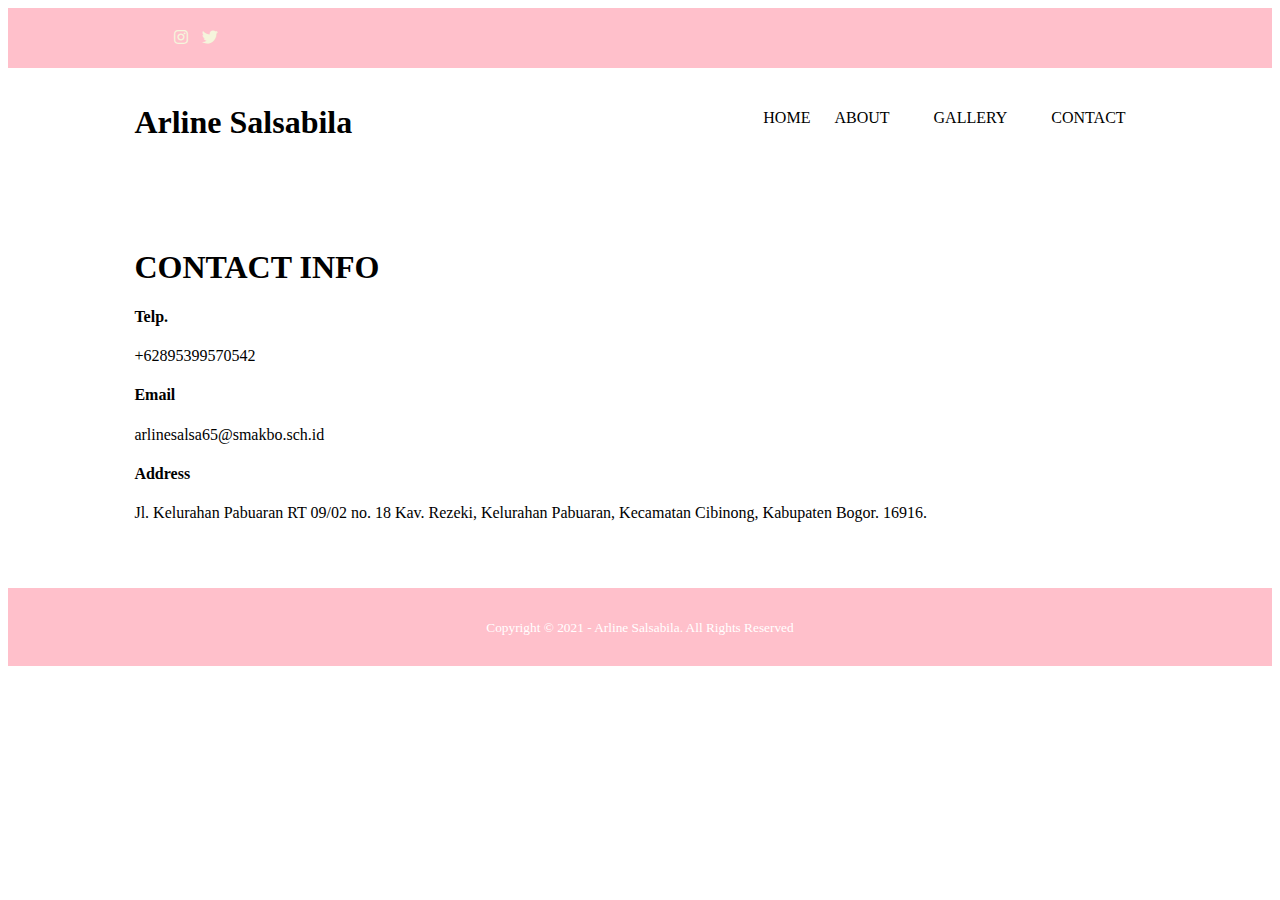
<file: contact.html>
<!DOCTYPE html>
<html>
    <head>
        <meta charset="utf-8">
        <meta name="viewport" content="widt=device-width, initial-scale=1">
        <title>Arline Salsabila</title>
        <link rel="stylesheet" type="text/css" href="style.css">
        <link rel="stylesheet" type="text/css" href="https://cdnjs.cloudflare.com/ajax/libs/font-awesome/5.15.3/css/all.min.css">
    </head>
    <body>
<!--header-->
<div class="medsos">
    <div class="container">
        <ul>
            <li><a href="https://www.instagram.com/arlns13/"><i class="fab fa-instagram"></i></a></li>
            <li><a href="https://twitter.com/swparkling"><i class="fab fa-twitter"></i></a></li>
        </ul>
    </div>
</div>
    <header>
        <div class="container">
            <h1><a href="index.html">Arline Salsabila</a></h1>
            <ul>
                <li class="active"></li><a href="index.html">HOME</a></li>
                <li><a href="about.html">ABOUT</a></li>
                <li><a href="galery.html">GALLERY</a></li>
                <li><a href="contact.html">CONTACT</a></li>
            </ul>
        </div>
    </header>

   
     <!---contact-->
     <section class="contact">
        <div class="container">
            <h1>CONTACT INFO</h1>
            <div class="box">
                <div class="col-4">
                    <h4>Telp.</h4>
                    <p>+62895399570542</p>
            </div>
                 <div class="col-4">
                    <h4>Email</h4>
                    <p>arlinesalsa65@smakbo.sch.id</p>
             </div>
             <div class="col-4">
                <h4>Address</h4>
                <p>Jl. Kelurahan Pabuaran RT 09/02 no. 18 Kav. Rezeki, Kelurahan Pabuaran, Kecamatan Cibinong, Kabupaten Bogor. 16916.</p>
        </div>
    </div>
    </div>
    </section>

   <!--footer-->
   <footer>
    <div class="container">
        <small>Copyright &copy; 2021 - Arline Salsabila. All Rights Reserved </small>
    </div>
</footer>
    </body>
</html>
</file>
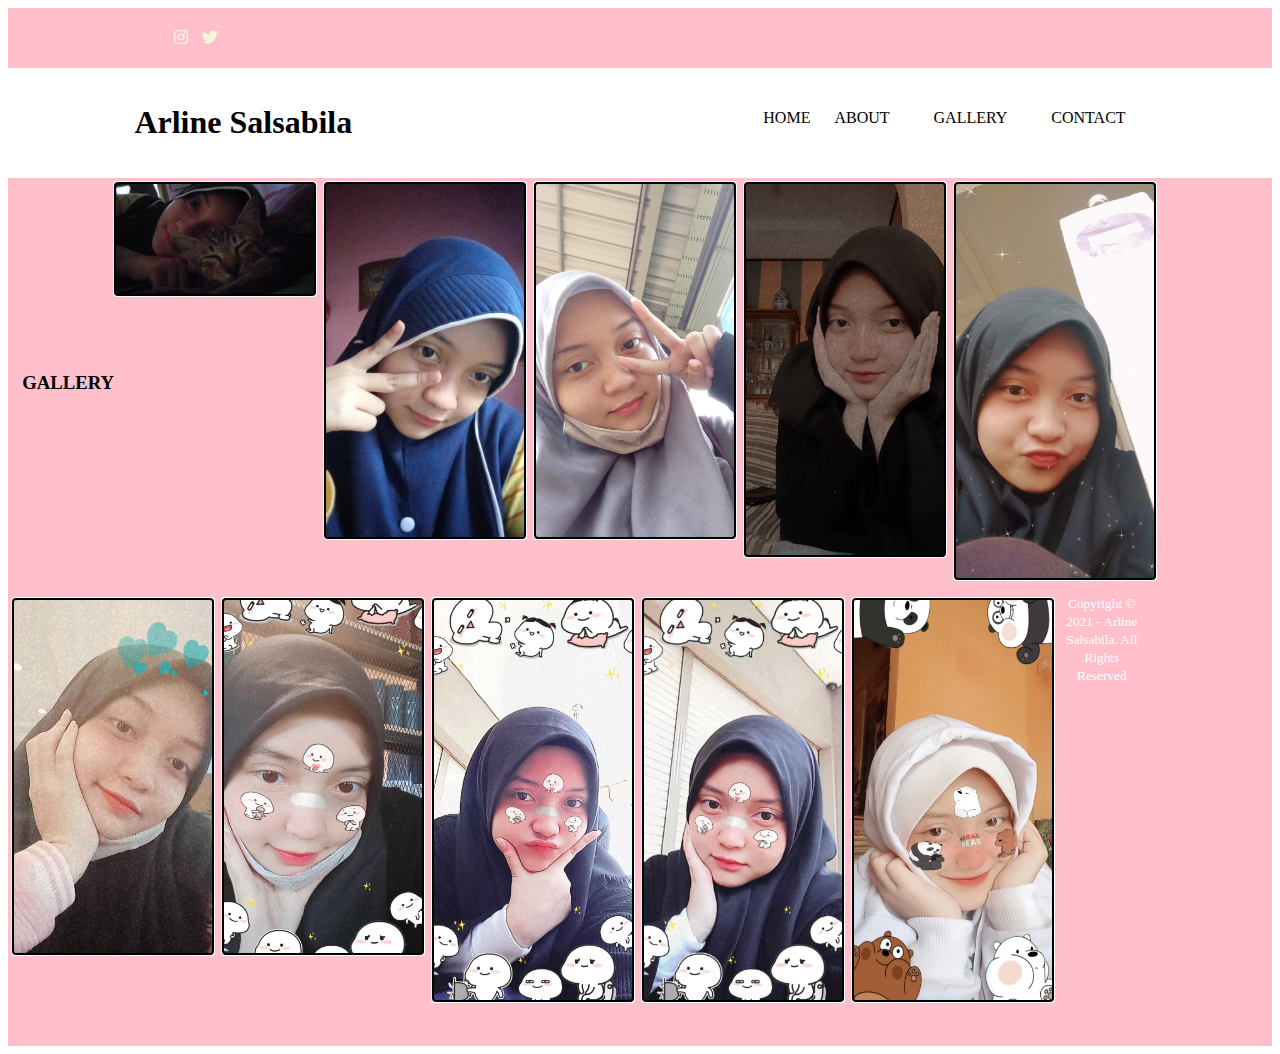
<file: galery.html>
<!DOCTYPE html>
<html>
    <head>
        <meta charset="utf-8">
        <meta name="viewport" content="widt=device-width, initial-scale=1">
        <title>Arline Salsabila</title>
        <link rel="stylesheet" type="text/css" href="style.css">
        <link rel="stylesheet" type="text/css" href="https://cdnjs.cloudflare.com/ajax/libs/font-awesome/5.15.3/css/all.min.css">
    </head>
    <body>
<!--header-->
<div class="medsos">
    <div class="container">
        <ul>
            <li><a href="https://www.instagram.com/arlns13/"><i class="fab fa-instagram"></i></a></li>
            <li><a href="https://twitter.com/swparkling"><i class="fab fa-twitter"></i></a></li>
        </ul>
    </div>
</div>
    <header>
        <div class="container">
            <h1><a href="index.html">Arline Salsabila</a></h1>
            <ul>
                <li class="active"></li><a href="index.html">HOME</a></li>
                <li><a href="about.html">ABOUT</a></li>
                <li><a href="galery.html">GALLERY</a></li>
                <li><a href="contact.html">CONTACT</a></li>
            </ul>
        </div>
    </header>

    
    <!--gallery-->
    <section class="gallery">
        <div class="container">
            <h3>GALLERY</h3>
        </div>
    </section>

    <div class="gallery">
        <img src="1.jpg">
    </div>

    <div class="gallery">
        <img src="2.jpg">
    </div>

    <div class="gallery">
        <img src="3.jpg">
    </div>

    <div class="gallery">
        <img src="4.jpg">
    </div>

    <div class="gallery">
        <img src="5.jpg">
    </div>

    <div class="gallery">
        <img src="6.jpg">
    </div>

    <div class="gallery">
        <img src="7.jpg">
    </div>

    <div class="gallery">
        <img src="8.jpg">
    </div>

    <div class="gallery">
        <img src="9.jpg">
    </div>

    <div class="gallery">
        <img src="10.jpg">
    </div>

   <!--footer-->
   <footer>
    <div class="container">
        <small>Copyright &copy; 2021 - Arline Salsabila. All Rights Reserved </small>
    </div>
</footer>
    </body>
</html>
</file>
<file: style.css>
{
    padding:0;
    margin:0;
    font-family: sans-serif;
}
a{
    color: inherit ;
    text-decoration: none;
}
.medsos{
    padding:5px 0;
    background-color: pink
}
.medsos ul li {
    display: inline-block;
    color: beige;
    margin-right: 10px;
}
.container {
    width: 80%;
    margin:0 auto;
}
.container:after{
    content: "";
    display: block;
    clear: both;
}
header h1{
    float: left;
    padding:15px 0px;
    color: black;
}
header ul{
    float: right;
}
header ul li {
    display: inline-block;
}
header ul li a {
    padding:25px 20px;
    display: inline-block;
}
header ul li a:hover {
    background-color:black;
    color: ivory;
}
.active{
    background-color:black;
    color: ivory;
}
.banner{
    height: 60vh;
    background-image: url(bg.JPG) ;
    background-size: cover;
    position: relative;
    display: flex;
    justify-content: center;
    align-items: center;
}
.banner :after{
    content: "";
    display: block;
    position: absolute;
    top: 0px;
    right: 0px;
    left: 0px;
    bottom:0px;
}
.banner h2{
    color:white;
    z-index: 5;
    padding:20px 25px ;
    border: 3px solid white;
}
section{
    padding: 50px 0;
}
section h3{
    text-align: center;
}
img {
    display: block;
    margin-left: auto;
    margin-right: auto;
    margin-bottom: 10px;
    outline-style: auto;
}
table {
    font-family: Arial, Helvetica, sans-serif;
    border-collapse: collapse;
    width: 100%;
    color:hsl(249, 96%, 27%);
    border-style: dotted;
}
section h3{
    text-align: center;
    padding: 120px 0;
    color: black;
    margin-bottom: 20px ;
}
.about{
    color: cadetblue;
    line-height: 25px;
}
footer{
    padding: 30px 0;
    background-color: pink;
    color: white;
    text-align: center;
}
.label{
    background-color: black;
    color: white;
}
.gallery{
    margin: 5px;
    width: auto;
    float: inline-start;
}
.gallery img {
    width: 200px;
    height: auto;
}
table {
    font-family: Arial, Helvetica, sans-serif;
    border-collapse: collapse;
    width: 100%;
    color: hsl(249, 96%, 27%);;
    border-style: solid;
}
td, th {
    background-color: gainsboro;
    border: 5px solid black;
    text-align: center;
    padding: 10px;
}
tr:nth-child(even) {
    background-color:#dddddd;
}
</file>
